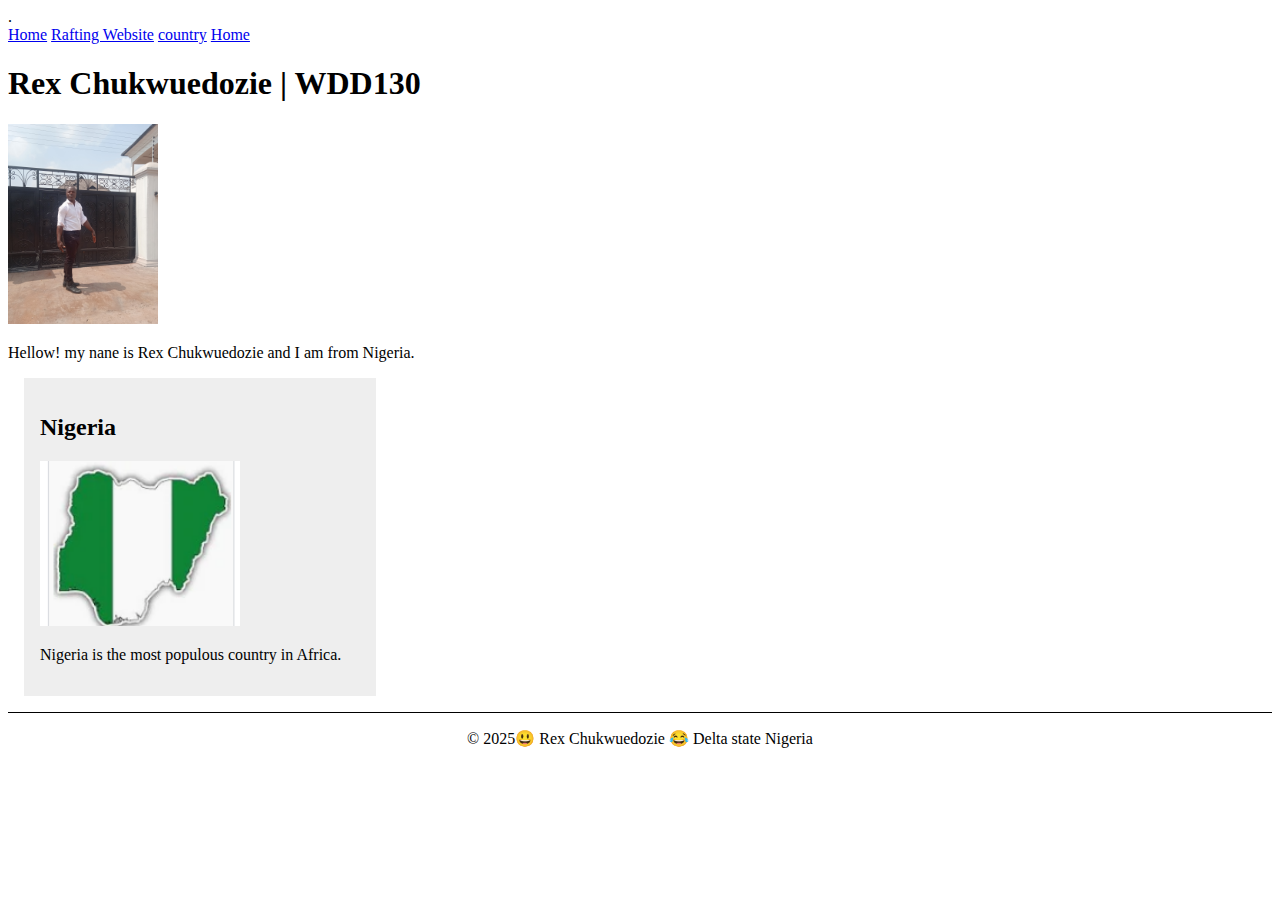
<file: index.html>
<!DOCTYPE html>
<html>
<html lang="en">

<head>
    <meta charset="UTF-8">
    <meta name="viewport" content="width=device-width, initial-scale=1.0">
    <title>Rex Chukwuedozie| WDD 130</title>
    <meta name="descrip[tion" content="Rex Chukwuedozie, wdd130, wdd 130 home page">
    <meta name="author" content="Rex Chukwuedozie">
    <link rel="stylesheet" type="text/css" href="week2\styles\styles.css" />
</head>

<body>
    <header>.

        <nav>
            <a href="#">Home</a>
            <a href="wwr/">Rafting Website</a>
            <a href="#">country</a>
            <a href="#">Home</a>
        </nav>

    </header>
    <main>
        <h1>
            Rex Chukwuedozie | WDD130
        </h1>
        <img src="Rex.jpg" alt="Hellow my nae is Rex Chukwuedozxie" width="200">
        <p>
            Hellow! my nane is Rex Chukwuedozie and I am from Nigeria.
        </p>

    </main>
    <aside>
        <h2>Nigeria</h2>
        <img src="Nigerian-Map.png" alt="Map of Nigeria">
        <p>
            Nigeria is the most populous country in Africa.
        </p>
    </aside>
    <footer>
        <p>
            © 2025😃 Rex Chukwuedozie 😂 Delta state Nigeria
        </p>

    </footer>
</body>

</html>
</file>
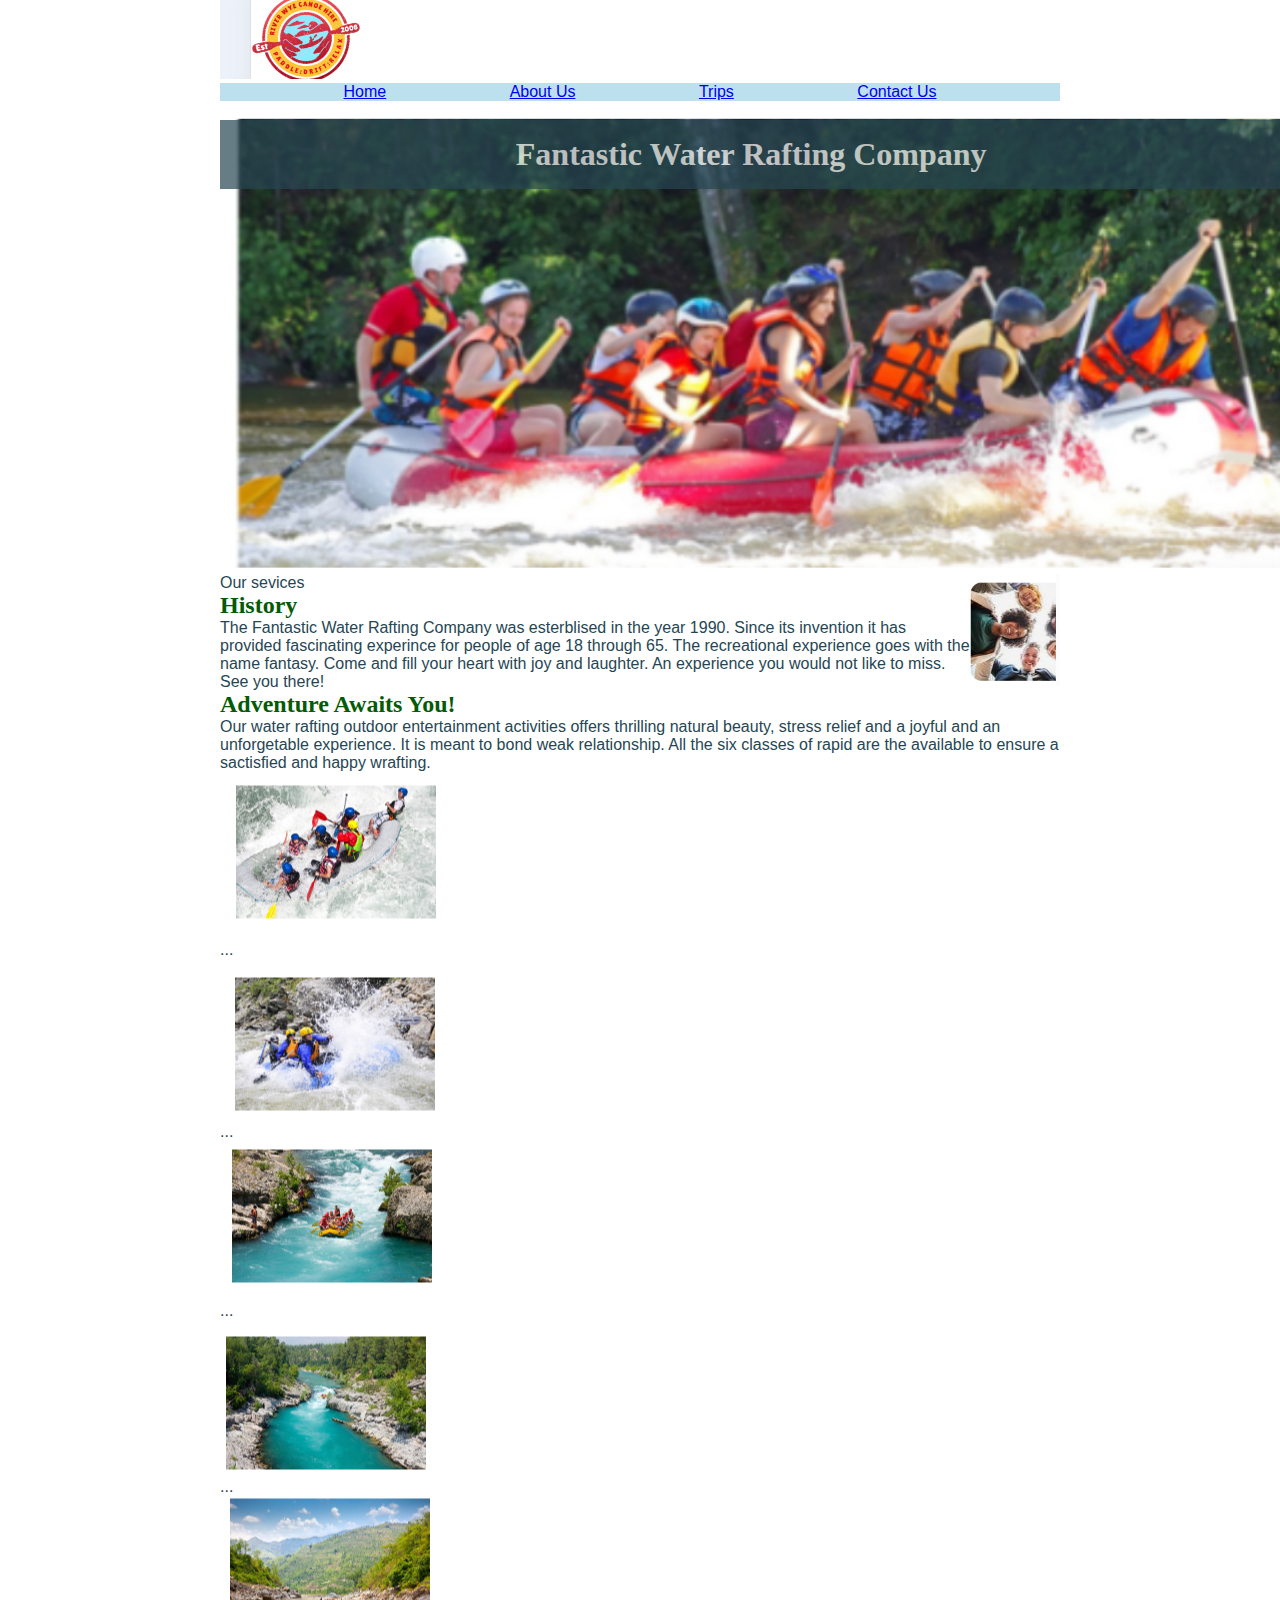
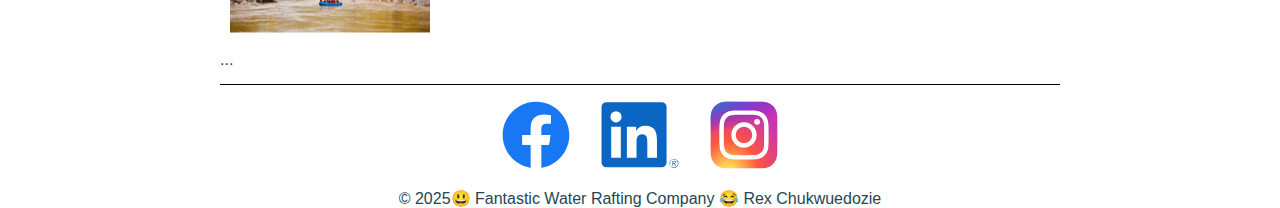
<file: wwr/about.html>
<!DOCTYPE html>
<html>
<html lang="en">

<head>
    <meta charset="UTF-8">
    <meta name="viewport" content="width=device-width, initial-scale=1.0">
    <title>Rex Chukwuedozie| WDD 130</title>
    <meta name="descrip[tion" content="Rex Chukwuedozie, wdd130, wwr, About us page">
    <meta name="author" content="Rex Chukwuedozie">
    <link rel="stylesheet" href="styles\about-us-style.css">
</head>

<body>
    <header>
        <img src="images\codee.PNG" alt="our logo">
        <nav class="site">
            <a href="index.html">Home</a>
            <a href="about.html">About Us</a>
            <a href="trips.html">Trips</a>
            <a href="contact.html">Contact Us</a>
        </nav>

    </header>
    <main>
        <div class="hero">
            <img src="images\jjj-2025-10-04 064626.png" alt="sailors">
            <h1>
                Fantastic Water Rafting Company
            </h1>

            <article>
                <img src="images\smile.png" alt="Happy Customers">

                <p>
                    Our sevices
                </p>

            </article>
        </div>



        <section class="hist">
            <h2>
                History
            </h2>
            <p>
                The Fantastic Water Rafting Company was esterblised in the year 1990. Since its invention
                it has provided fascinating experince for people of age 18 through 65. The recreational
                experience goes with the name fantasy. Come and fill your heart with joy and laughter.
                An experience you would not like to miss. See you there!
            </p>
        </section>
        <section class="sub">
            <h2>
                Adventure Awaits You!
            </h2>
            <P>
                Our water rafting outdoor entertainment activities offers thrilling natural beauty,
                stress relief and a joyful and an unforgetable experience. It is meant to bond weak relationship.
                All the six classes of rapid are the available to ensure a sactisfied and happy wrafting.
            </P>
        </section>
        <section class="advent">

            <figure>
                <img src="images\hot 2025-10-07 142335.png" alt="Caption...">
                <figcaption>...</figcaption>
            </figure>
            <figure>
                <img src="images\zeret 2025-10-07 142526.png" alt="Caption...">
                <figcaption>...</figcaption>
            </figure>
            <figure>
                <img src="images\Screed 2025-10-07 142432.png" alt="Caption...">
                <figcaption>...</figcaption>
            </figure>
            <figure>
                <img src="images\laud 2025-10-07 142623.png" alt="caption...">
                <figcaption>...</figcaption>
            </figure>
            <figure>
                <img src="images\gregnshot 2025-10-07 142717.png" alt="Caption...">
                <figcaption>...</figcaption>
            </figure>

        </section>

    </main>
    <footer>
        <nav class="socialmedia">
            <a href="https://facebook.com">
                <img src="images/facebook.svg" alt="Facebook Icon">
            </a>
            <a href="https://linkedin.com">
                <img src="images/linkedin.svg" alt="LinkedIn Icon">
            </a>
            <a href="https://instagram.com">
                <img src="images/instagram.svg" alt="Instagram Icon">
            </a>
        </nav>
        <p>
            © 2025😃 Fantastic Water Rafting Company 😂 Rex Chukwuedozie
        </p>

    </footer>
</body>

</html>
</file>
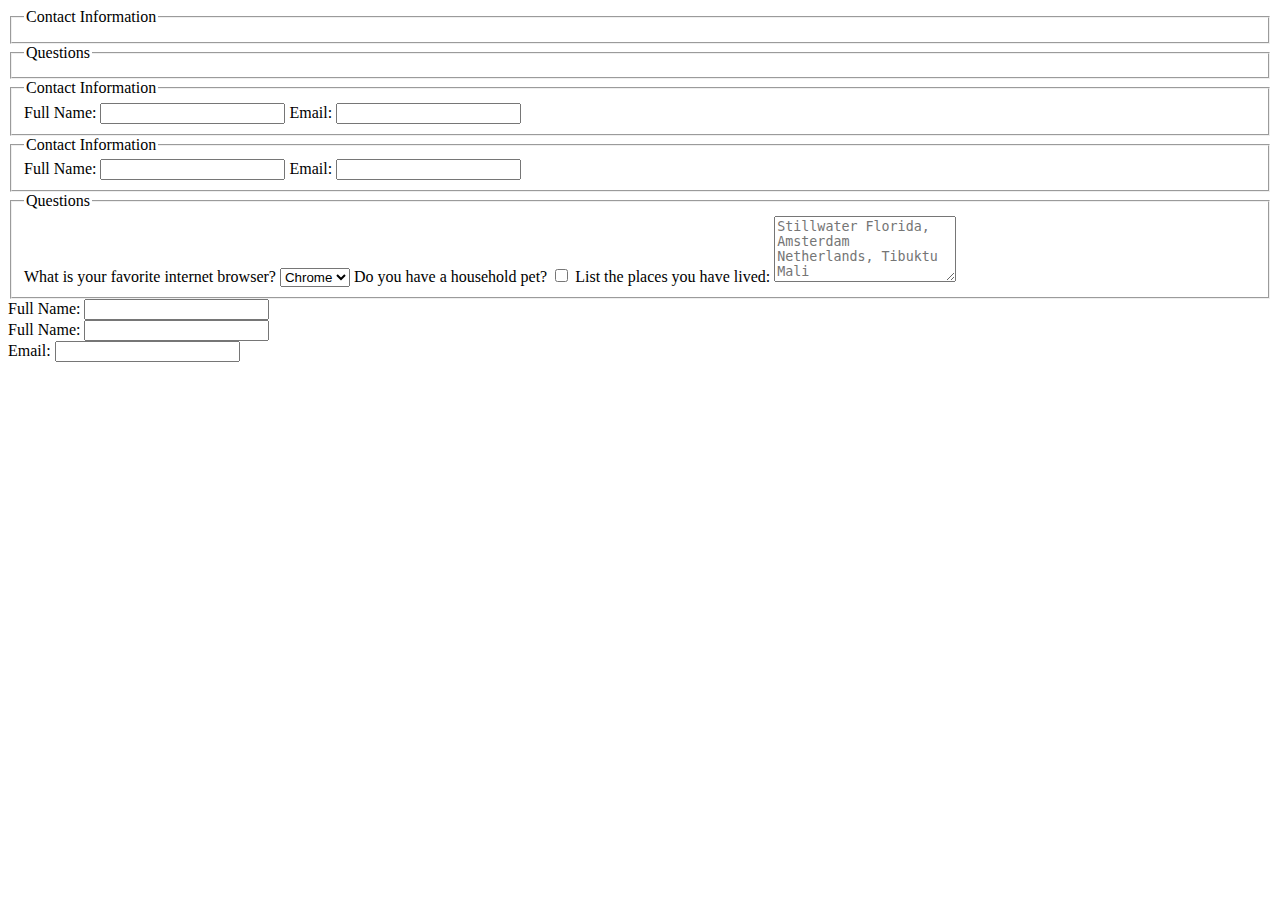
<file: wwr/pollform.html>
<!DOCTYPE html>
<html>
<html lang="en">

<head>
    <meta charset="UTF-8">
    <meta name="viewport" content="width=device-width, initial-scale=1.0">
    <link rel="stylesheet" href="C:\Users\mRm-Hani\Documents\wdd130\wwr\poll-form.css">
</head>

<body>
    <main>
        <form>
            <fieldset>
                <legend>Contact Information</legend>
                <!-- form elements will go here -->
            </fieldset>
            <fieldset>
                <legend>Questions</legend>
                <!-- form elements will go here -->
            </fieldset>
        </form>
        <form>
            <fieldset>
                <legend>Contact Information</legend>
                <label for="fullname">Full Name:</label>
                <input type="text" id="fullname" name="fullname">
                <label for="useremail">Email:</label>
                <input type="email" id="useremail" name="useremail">
            </fieldset>
            <fieldset>
                <legend>Contact Information</legend>
                <label>Full Name: <input type="text" name="fullname"></label>
                <label>Email: <input type="email" name="useremail"></label>
            </fieldset>
            <fieldset>
                <legend>Questions</legend>
                <label for="browser">What is your favorite internet browser?</label>
                <select id="browser" name="browser">
                    <option value="chrome">Chrome</option>
                    <option value="firefox">Firefox</option>
                    <option value="safari">Safari</option>
                    <option value="edge">Edge</option>
                    <option value="brave">Brave</option>
                    <option value="other">Other</option>
                </select>
                <label for="pet">Do you have a household pet?</label>
                <input type="checkbox" id="pet" name="pet">
                <label for="feedback">List the places you have lived:</label>
                <textarea id="feedback" name="feedback" rows="4"
                    placeholder="Stillwater Florida, Amsterdam Netherlands, Tibuktu Mali"></textarea>
            </fieldset>
            <div class="form-item">
                <label for="fullname">Full Name:</label>
                <input type="text" id="fullname" name="fullanme">
            </div>

            <div class="form-item column2">
                <label for="fullname">Full Name:</label>
                <input type="text" id="fullname" name="fullanme">
            </div>
            <div class="form-item column2">
                <label for="useremail">Email:</label>
                <input type="email" id="useremail" name="useremail">
            </div>



        </form>

    </main>
    <footer>

    </footer>
</body>

</html>
</file>
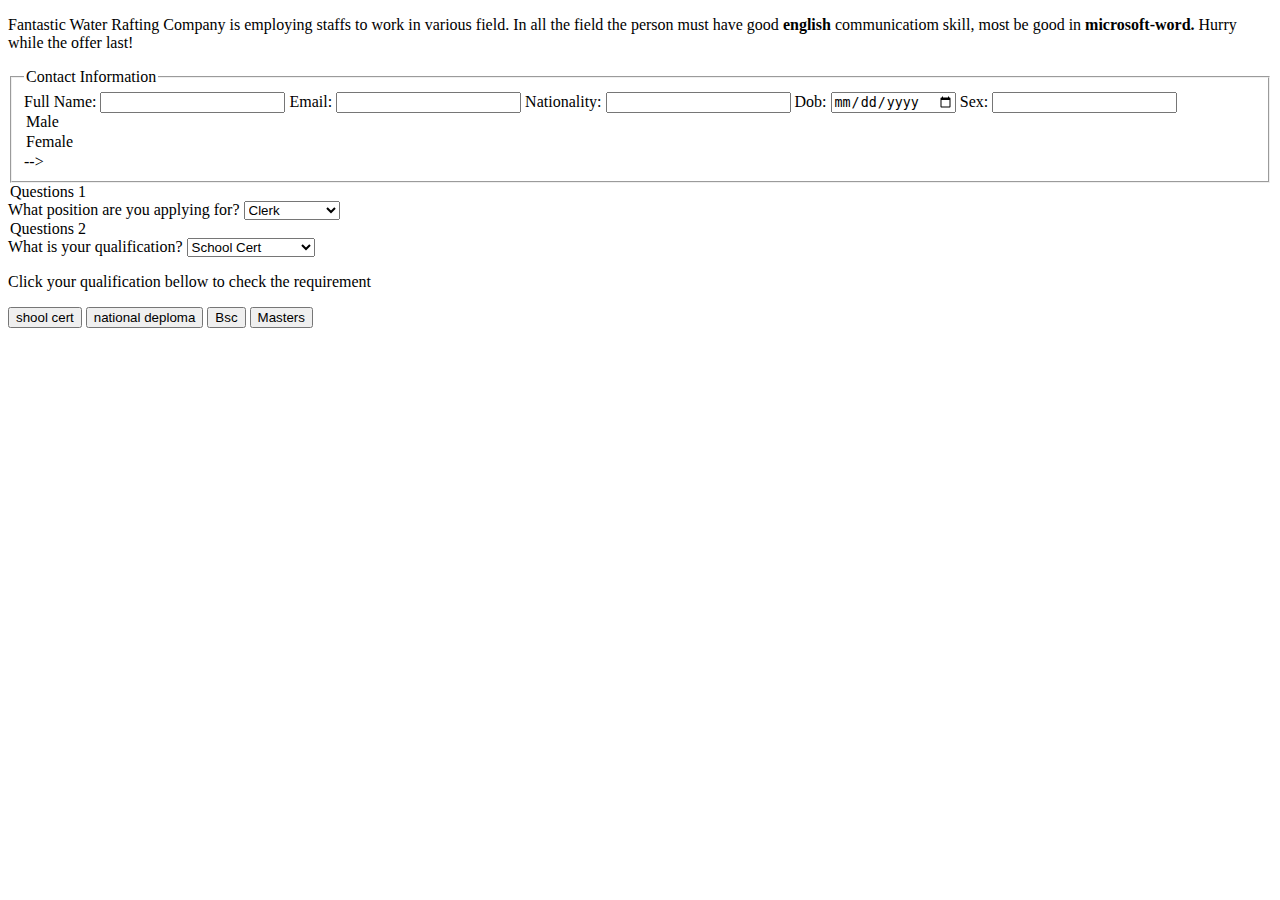
<file: wwr/vacancy.html>
<!DOCTYPE html>
<html>
<html lang="en">

<head>
    <meta charset="UTF-8">
    <meta name="viewport" content="width=device-width, initial-scale=1.0">
    <title>Rex Chukwuedozie| WDD 130</title>
    <meta name="descrip[tion" content="Rex Chukwuedozie, wdd130, wwr, About us page">
    <meta name="author" content="Rex Chukwuedozie">
</head>

<body>
    <main>
        <p>
            Fantastic Water Rafting Company is employing staffs to work in various field.
            In all the field the person must have good <b> english</b> communicatiom skill, most be good in
            <b> microsoft-word.</b>
            Hurry while the offer last!
        <div class=""></div>
        </p>
        <fieldset>
            <legend>Contact Information</legend>
            <label>Full Name: <input type="text" name="fullname"></label>
            <label>Email: <input type="email" name="useremail"></label>
            <label>Nationality: <input type="text" name="nationality"></label>
            <label>Dob: <input type="date" name="dob"></label>
            <label>Sex: <input type="sex" 
           select id=" sex" name="sex">
                <option value="male">Male</option>
                <option value="female">Female</option>

            </label>-->
        </fieldset>
        <legend>Questions 1</legend>
        <label for="position">What position are you applying for?</label>
        <select id="position" name="position">
            <option value="clerk">Clerk</option>
            <option value="receptionist">Receptionist</option>
            <option value="waiter">Waiter</option>
            <option value="cleaner">Cleaner</option>
            <option value="driver">Driver</option>
            <option value="other">Other</option>
        </select>
        <legend>Questions 2</legend>
        <label for="qualification">What is your qualification?</label>
        <select id="qualification" name="qualification">
            <option value="school cert">School Cert</option>
            <option value="national deploma">National Deploma</option>
            <option value="bsc">Bsc</option>
            <option value="masters">Masters</option>
            <option value="other">Other</option>
        </select>
        <p>
            Click your qualification bellow to check the requirement
        </p>
        <button>
            shool cert
        </button>
        <button>
            national deploma
        </button>
        <button>
            Bsc
        </button>
        <button>
            Masters
        </button>
    </main>
</body>

</html>
</file>
